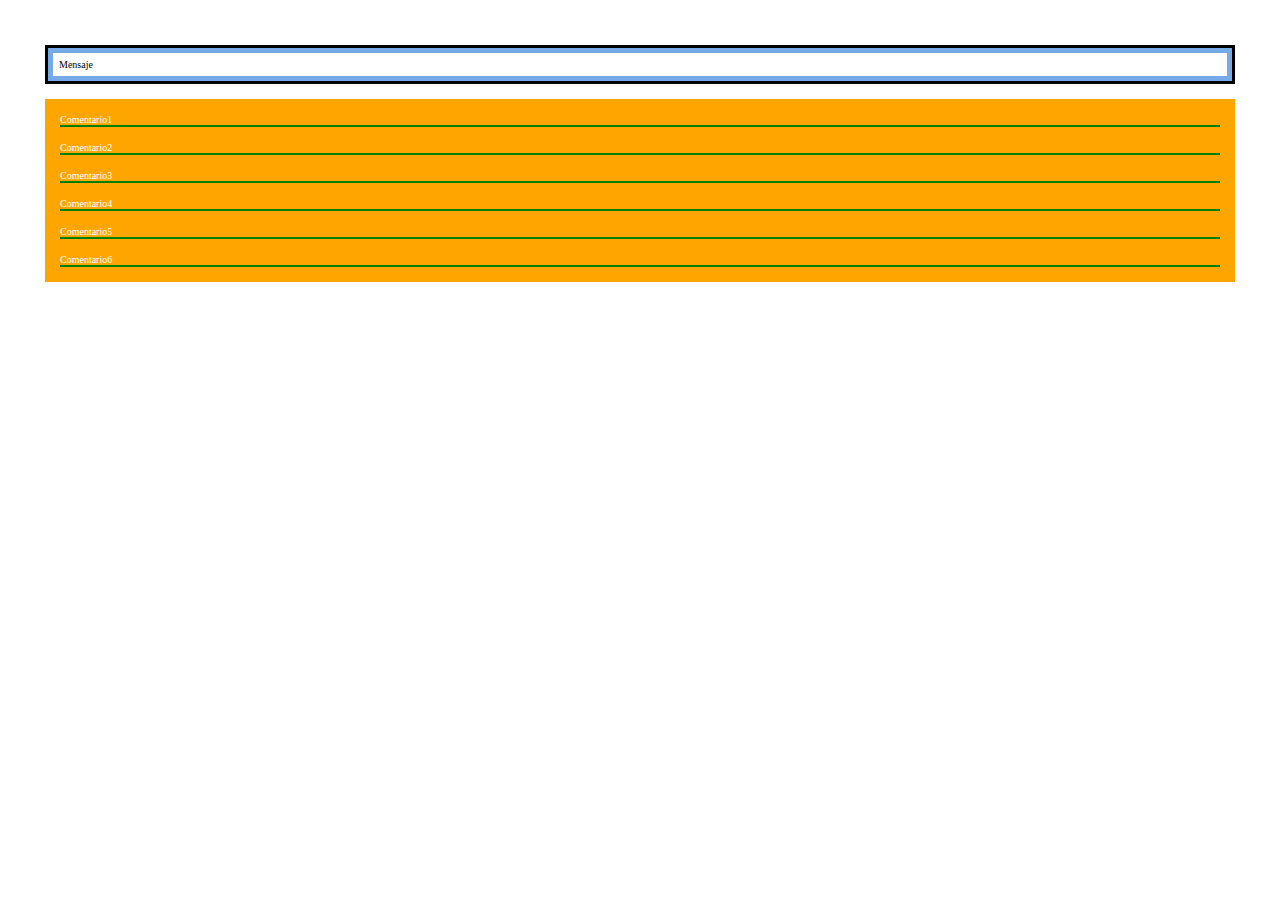
<file: problema1/index.html>
<!DOCTYPE html>
<html>

<head>
  <meta charset="utf-8" />
  <meta name="viewport" content="width=device-width" />
  <link rel="stylesheet" href="css/estilos.css" type="text/css" />
  <title>Ejemplo HTML5 y CSS3</title>
</head>

<body>
  <div class="uno">
    <p class="mensaje">Mensaje</p>
  </div>
  <div class="dos">
    <p class="comentario">Comentario1</p>
    <p class="comentario">Comentario2</p>
    <p class="comentario">Comentario3</p>
    <p class="comentario">Comentario4</p>
    <p class="comentario">Comentario5</p>
    <p class="comentario">Comentario6</p>
  </div>
</body>

</html>
</file>
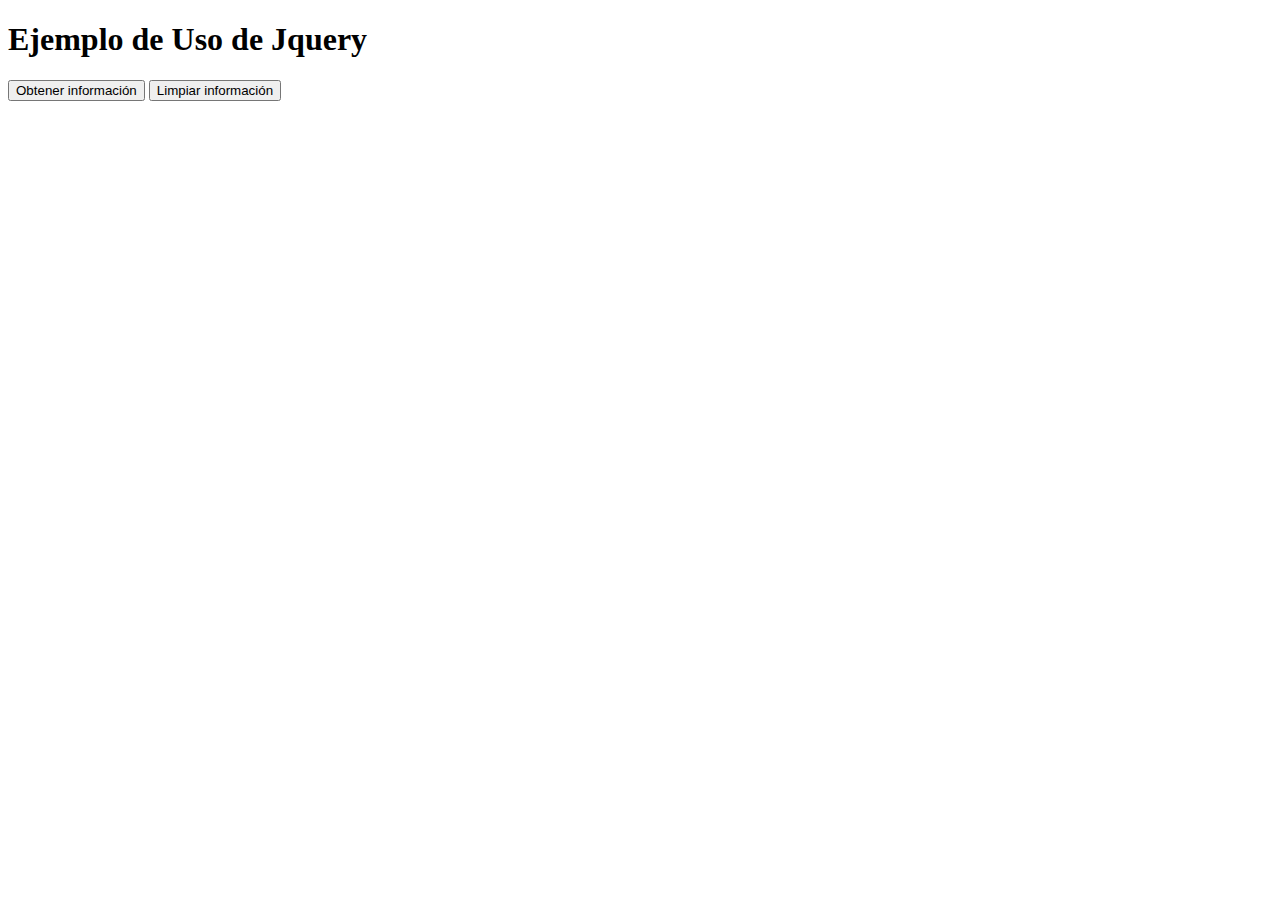
<file: problema3/index.html>
<!DOCTYPE html>
<html>

<head>
    <meta charset="utf-8" />
    <meta name="viewport" content="width=device-width" />
    <title>Demo Jquery</title>
    <script src="https://code.jquery.com/jquery-3.5.0.js"></script>
</head>

<body>
    <h1>Ejemplo de Uso de Jquery</h1>
    <p id="mensajeFinal">
    </p>
    <button type="submit" id="obtenerInformacion">Obtener información</button>
    <button type="submit" id="limpiarInformacion">Limpiar información</button>
</body>
<script>
    $(document).ready(function () {
        var url = "https://pkgstore.datahub.io/core/country-codes/country-codes_json/data/616b1fb83cbfd4eb6d9e7d52924bb00a/country-codes_json.json";
        $("#obtenerInformacion").click(function () {
            $.ajax({
                dataType: 'json',
                url: url
            }).then(function (data) {
                for (var i = 0; i < data.length; i++) {
                    console.log(data[i]);
                    console.log(data[i]["CLDR display name"]);
                    console.log(data[i].Capital);
                    console.log(data[i].FIPS);
                    console.log(data[i].FIFA);
                    console.log(data[i].Continent);
                    console.log(data[i].Languages);
                    console.log(data[i]["Geoname ID"]);
                    console.log(data[i].DS);
                    $('#mensajeFinal').append("<p><hr> <b>Código:</b> " + data[i]["CLDR display name"] + "<br>"
                        + " <b>Capital:</b> " + data[i].Capital + "<br>"
                        + " <b>Código USA:</b> " + data[i].FIPS + "<br>"
                        + " <b>Código país:</b> " + data[i].FIFA + "<br>"
                        + " <b>Continente:</b> " + data[i].Continent + "<br>"
                        + " <b>Lenguajes:</b> " + data[i].Languages + "<br>"
                        + " <b>Código Geográfico:</b> " + data[i]["Geoname ID"] + "<br>"
                        + " <b>Signos Vehiculos:</b>" + data[i].DS);
                }
            });
        });

        $("#limpiarInformacion").click(function () {
            $('#mensajeFinal').empty();
        });
    });
</script>

</html>
</file>
<file: problema1/css/estilos.css>
*{	
	align-content: center;
	margin: 15px;
	font-size: 10px
}
.uno{
	background-color: rgb(118, 170, 230);
	border: black 3px solid;
	padding: 0%;
	
}

.mensaje{
	background-color:rgb(255, 255, 255);
	margin: 5px;
	padding: 6px;
	
}

.dos{
	background: orange;
	margin-top: 10px;
	font-size: 10px
}
.comentario{
	border-bottom: 2px solid green;
	color:white;
}
</file>
